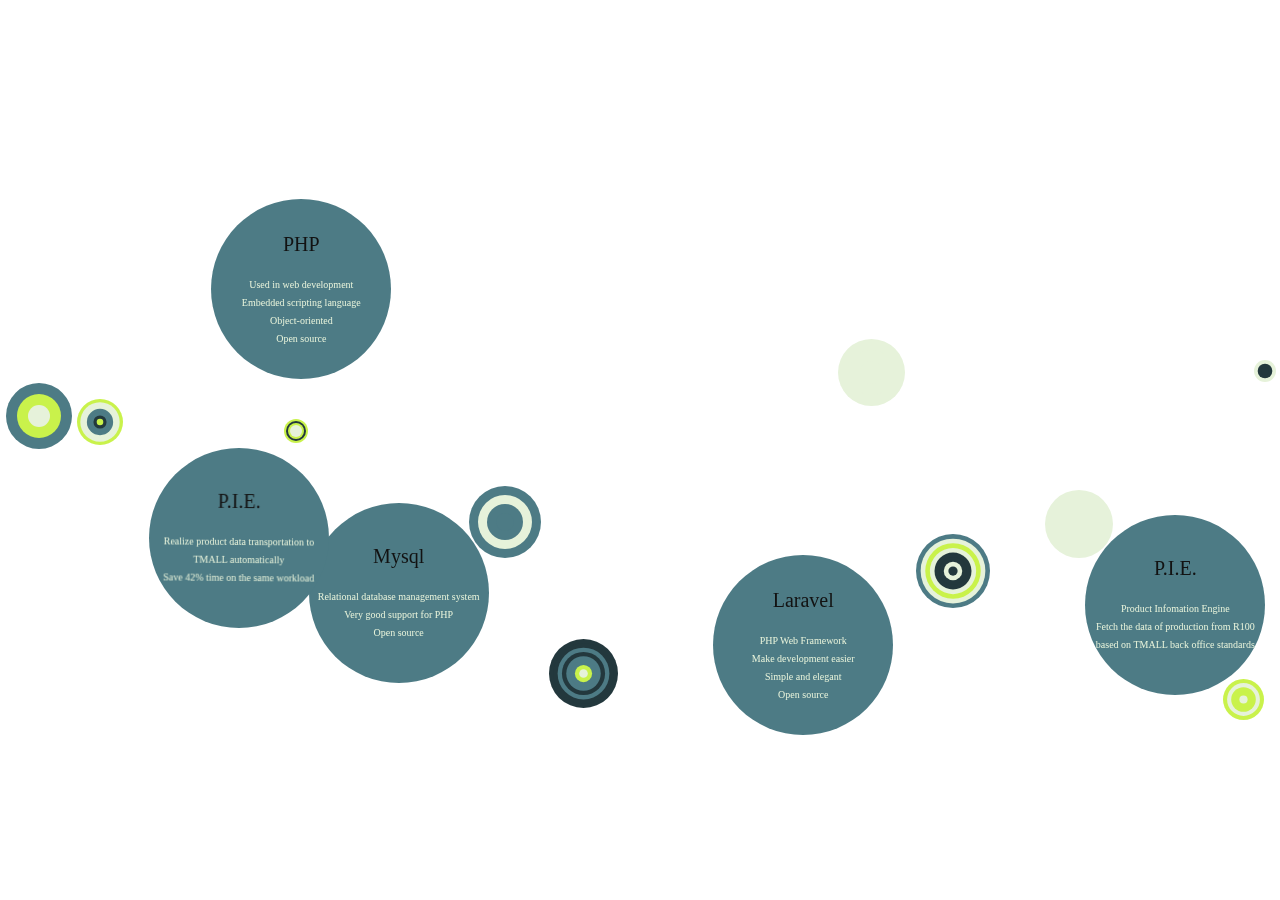
<file: project/ganjian/index.html>
<!doctype html>
<html>
	<head>
		<meta name="viewport" content="width=device-width, user-scalable=no, minimum-scale=1.0, maximum-scale=1.0">
		<meta http-equiv="X-UA-Compatible" content="chrome=1">
		<meta http-equiv="Content-Type" content="text/html; charset = UTF-8" />
		<title>PHP</title>
		<style>
			body {
				overflow: hidden;
				background-color: #FFFFFF;
				user-select: none;
				-webkit-user-select: none;
				-moz-user-select: none;
				-o-user-select: none;
				-ms-user-select: none;
			}
		</style>
	</head> 
	<body>
<div style="text-align:center;clear:both">
</div>
	<div id="canvas"></div>

	<script src="./game/protoclass.js"></script>
	<script src='./game/box2d.js'></script>

	<script src='./game/Main.js'></script>

	

	</body>
</html>
</file>
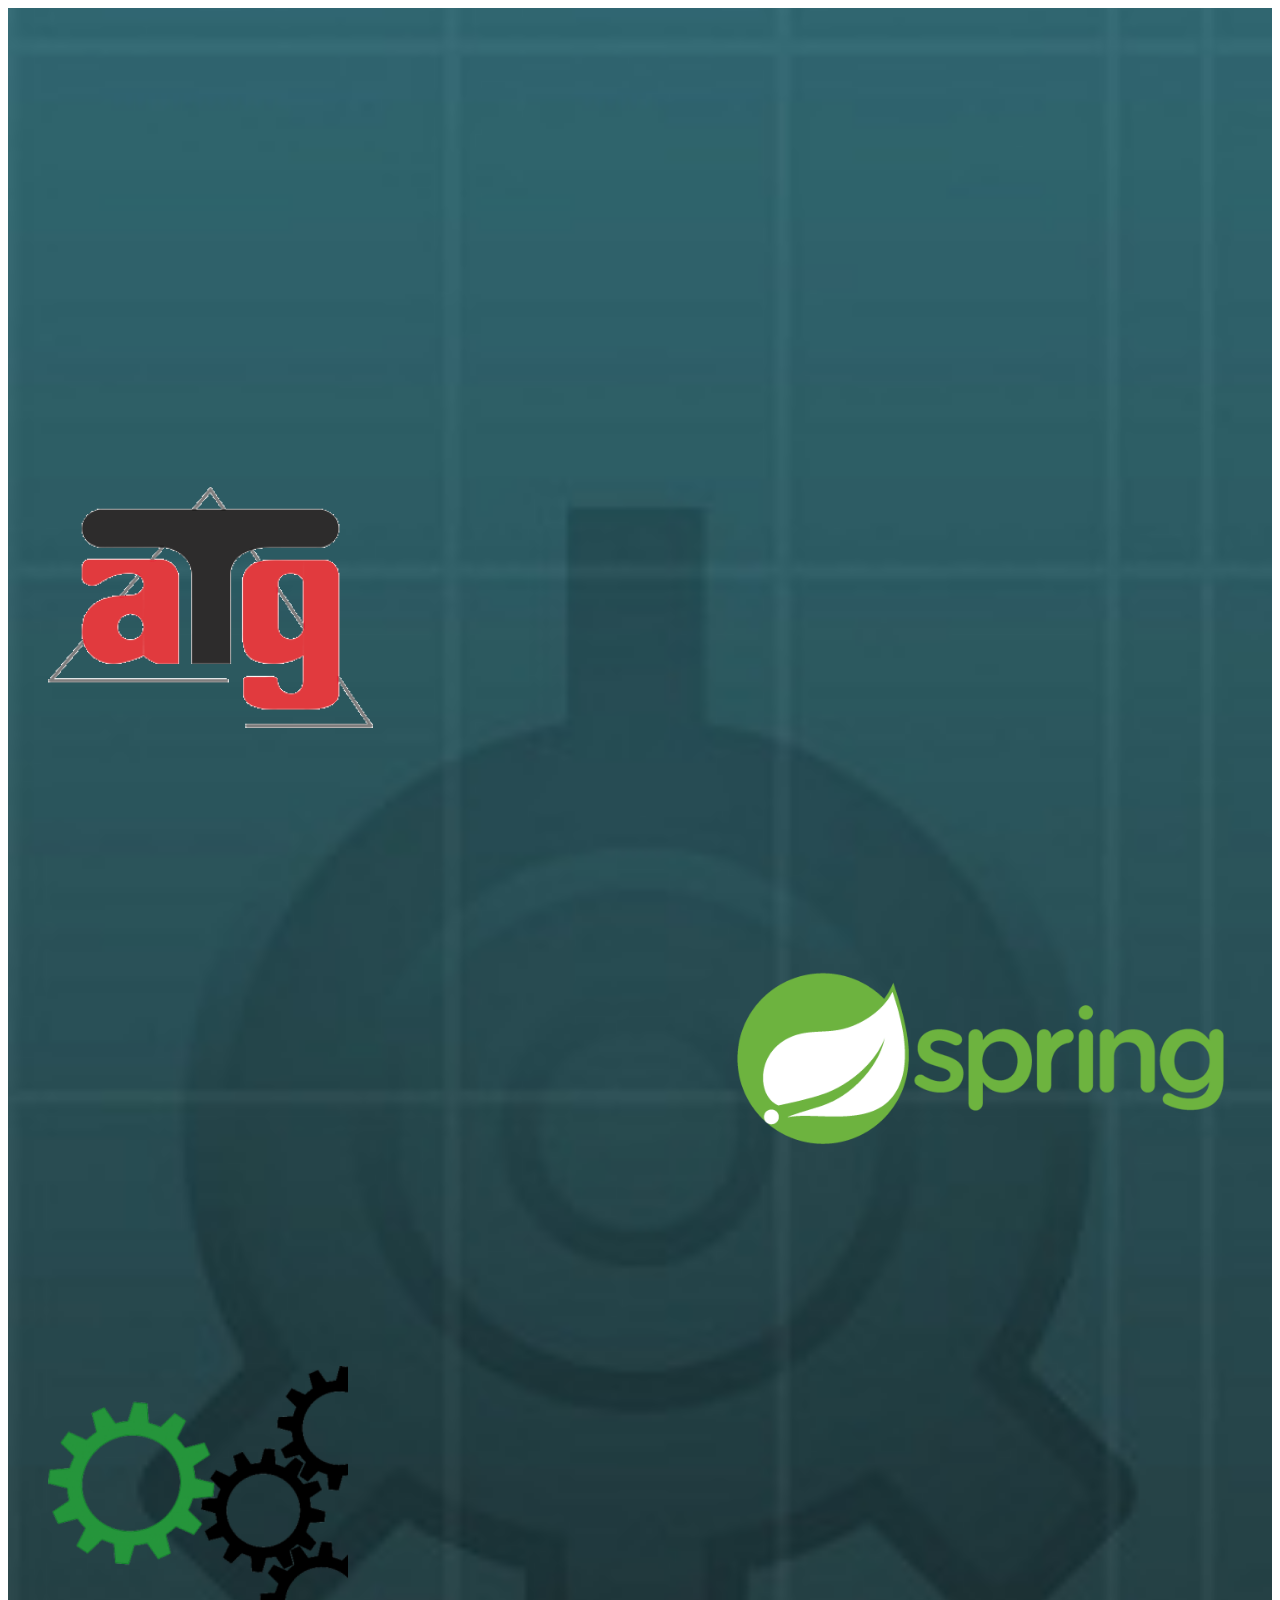
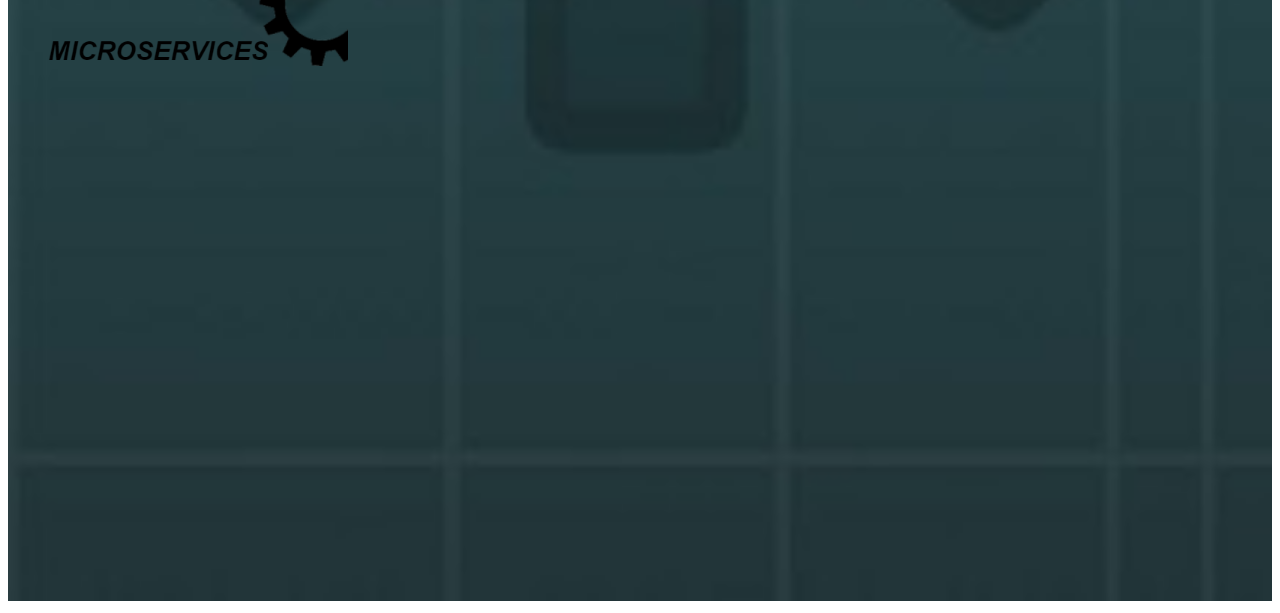
<file: project/java/index.html>
<!DOCTYPE html>
<html>

<head>

    <meta charset="UTF-8">

    <title>DEV team</title>

    <script src="js/jquery-3.2.1.min.js">

    </script>
    <style>
        .second-level{
            position:relative;
        }
        .second-level .background{
            width:100%;
            height:100%;
        }
        .second-level .team-logo{
            position:absolute;
            top:10px;
            left:30px;
            width:12%;
        }
        .second-level .back-home{
            position:absolute;
            top:20px;
            right:30px;
            width:7%;
        }
        .second-level .team-logo img{
            width:100%;
        }
        .second-level .back-home img{
            width:100%;
        }
        .second-level .sec{
            position:absolute;
            margin:40px;
            opaticty:0;
            top:-100px;
        }
        .second-level .sec img{
            width:500px;
        }
        .second-level .sec1.active{
            top:20%;
            opacity:1;
            transition: all 1s ease;
        }
        .second-level .sec2.active{
            top:40%;
            right:0;
            opacity:1;
            transition: all 1s ease;
        }
        .second-level .sec3.active{
            top:60%;
            opacity:1;
            transition: all 1s ease;
        }
        .second-level .sec1 img{
            width:325px;
        }
        .second-level .sec3 img{
            width:300px;
        }

    </style>

</head>

<body>
<div class="second-level">
    <img class="background" src="images/java1.jpg" alt=""/>
    <!--<div class="team-logo">-->
        <!--<a href="index.html">-->
            <!--<img src="images/devteam.png" alt=""/>-->
        <!--</a>-->
    <!--</div>-->
    <!--<div class="back-home">-->
        <!--<a href="index.html">-->
            <!--<img src="images/homepagelogo.png" alt=""/>-->
        <!--</a>-->
    <!--</div>-->

    <div class="sec sec1">
        <a href="https://frontcnpp.decathlon.com.cn/static/cube/">
            <img src="images/logo_ATG.gif" alt=""/>
        </a>
    </div>
    <div class="sec sec2">
        <a href="https://saibo01yang.wixsite.com/easypay?from=singlemessage&isappinstalled=0">
            <img src="images/spring-logo.png" alt=""/>
        </a>
    </div>
    <div class="sec sec3">
        <a href="https://frontcnpp.decathlon.com.cn/static/loyalty/">
            <img src="images/microservice.png" alt=""/>
        </a>
    </div>
</div>
</body>
<script>
    $(function(){
        $('.second-level .sec').addClass('active');
    })
</script>

</html>
</file>
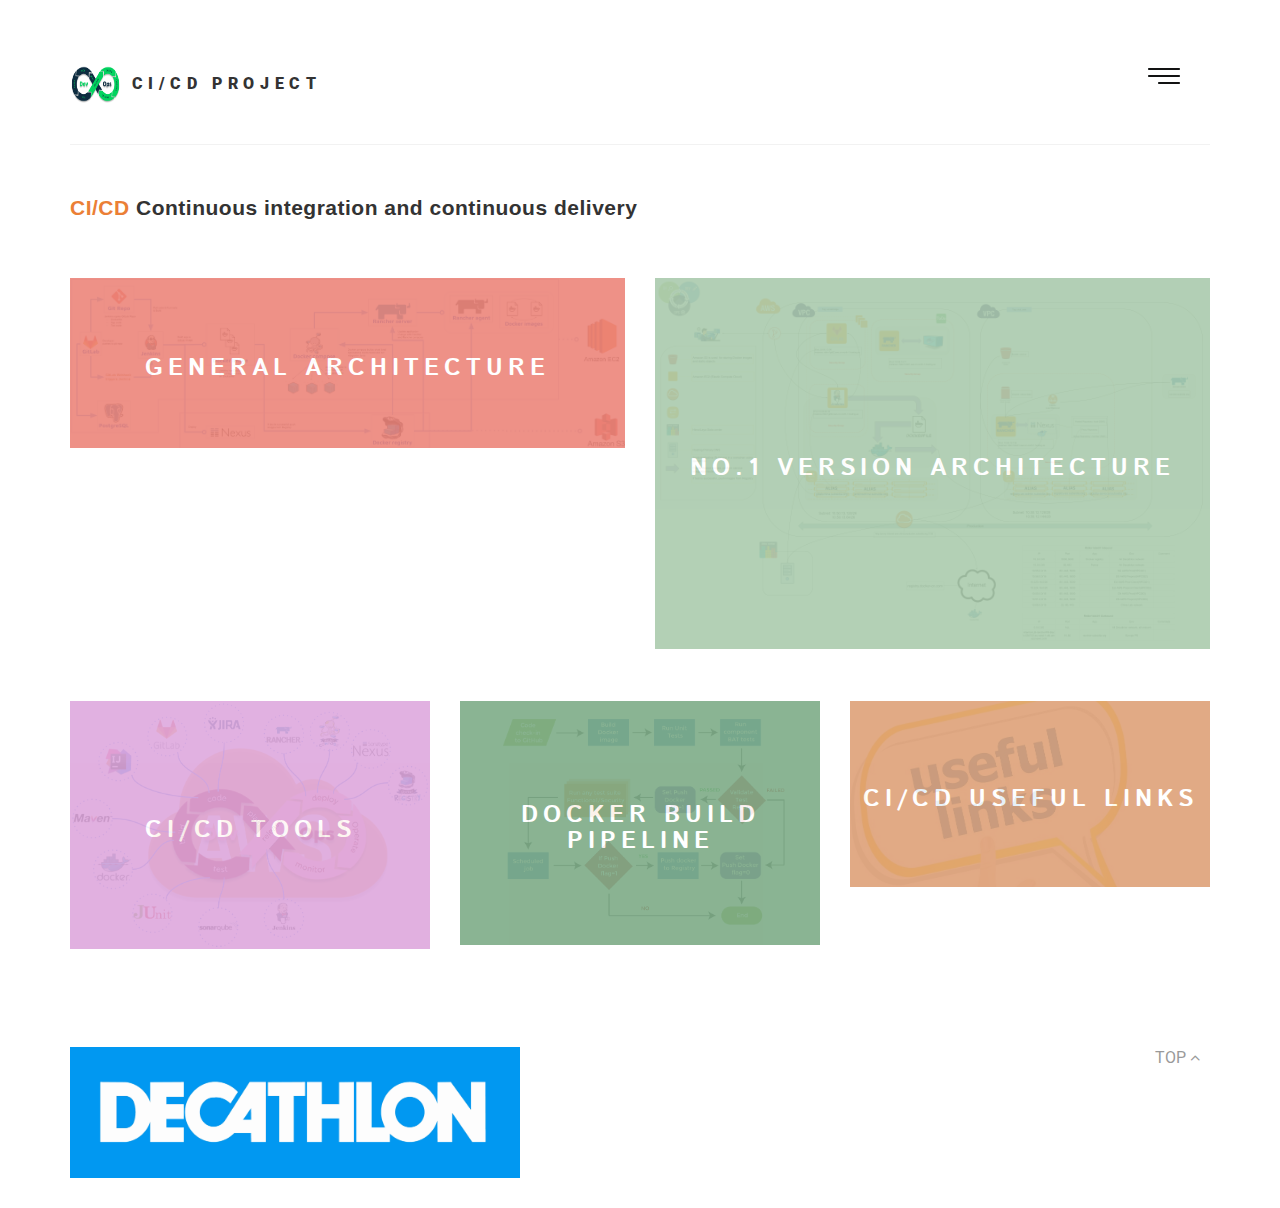
<file: project/yuanqin/index.html>
<!DOCTYPE HTML>
<html>
<head>
<title>CI/CD</title>

<meta charset="utf-8" />
<meta name="viewport" content="width=device-width, initial-scale=1" />
<meta name="viewport" content="width=device-width, initial-scale=1.0">
<link rel="stylesheet" type="text/css" href="assets/css/bootstrap.min.css">
<link rel="stylesheet" href="assets/font-awesome/css/font-awesome.min.css">		
<link href="https://fonts.googleapis.com/css?family=Istok+Web" rel="stylesheet">
<link href="https://fonts.googleapis.com/css?family=Roboto:400,400i,700" rel="stylesheet">
<link rel="stylesheet" href="assets/css/magnific-popup.css">

<link rel="stylesheet" type="text/css" href="assets/css/main.css">
</head>

<body id="cicd">
<!-- Wrapper -->
<section class="head" id="header">
	<div class="wrapper">
		<div class="container">
			<div class="row">
				<div class="col-md-12">
					<header class="header">
						<div class="inner">
							<!-- Logo -->
							<a href="#menu"class="nav-bars">
								<img src="images/nav_icon.svg" class="img-responsive" alt="Collapsable Navbar">
							</a>
							<a href="index.html" class="logo">
								<span class="symbol"><img src="images/logo.png" alt="Title" /></span><span class="title">ci/cd project</span>
							</a>
						</div>
					</header>
					<!-- Menu -->
					<nav id="menu">
						<h2>Menu</h2>
						<ul>
							<li><a href="index.html">Project</a></li>
							<li><a href="elements.html">Team</a></li>
						</ul>
					</nav>
				</div>
			</div>
		</div>
	</div>
</section>

<!-- Main -->

<section class="main-body">
	<div class="container">
		<div class="row">
			<div class="col-md-9">
				<p class="drescription"><span class="orange">CI/CD</span> Continuous integration and continuous delivery</p>
			</div>
		</div>
		<div class="tiles">
			<div class="row">
				<div class="col-md-6">
					<div class="a">
						<a href="#test-popup-1" class="open-popup-link">
							<img src="images/1.png" class="img-responsive" alt="Responsive image">
							<div class="img-hover glass">
								<div class="c-table">
									<div class="ct-cell">
										<h3 class="img-title">General Architecture</h3>
									</div>
								</div>
							</div>
						</a>
					</div>
					<div id="test-popup-1" class="white-popup mfp-hide">
						<div class="container-fluid">
							<div class="row">
								<div class="pop-up-color">
									<div class="col-md-8 p-l-0 p-r-0">
                                        <img src="images/logo-decathlon-team.png" class="img-responsive" alt="Responsive image">
										<img src="images/1.png" class="img-responsive" alt="Responsive image">
                                        <img src="images/dividing_line_header.png" class="img-responsive" alt="Responsive image">
									</div>
									<div class="col-md-4">
										<div>
											<h2 class="popup-head">Architecture introduction</h2>
										</div>
										<div>
                                            <img src="images/global_archi_detail.png" class="img-responsive" alt="Responsive image">
                                            <img src="images/dividing_line.png" class="img-responsive" alt="Responsive image">
											<p class="popup-parapraph">CI/CD Lifecycle</p>
                                            <img src="images/cicd_lifecycle.jpg" class="img-responsive" alt="Responsive image">
										</div>
									</div>
								</div>
							</div>
						</div>
					</div>
				</div>
				<div class="col-md-6">
					<div class="a">
						<a href="#test-popup-2" class="open-popup-link">
							<img src="images/cicd_detail_archi.png" class="img-responsive" alt="Responsive image">
							<div class="img-hover shoes-glass">
								<div class="c-table">
									<div class="ct-cell">
										<h3 class="img-title">No.1 Version Architecture</h3>
									</div>
								</div>
							</div>
						</a>
					</div>
					<div id="test-popup-2" class="white-popup mfp-hide">
						<div class="container-fluid">
							<div class="row">
								<div class="pop-up-color">
									<div class="col-md-3 p-l-0 p-r-0">
                                        <img src="images/logo-decathlon-team.png" class="img-responsive" alt="Responsive image">
										<img src="images/cicd_detail_archi.png" class="img-responsive" alt="Responsive image">
                                        <img src="images/dividing_line_header_mouse.png" class="img-responsive" alt="Responsive image">
									</div>
									<div class="col-md-1">
										<div>
											<h2 class="popup-head">Server/Application Architecture</h2>
										</div>
										<div>
											<p class="popup-parapraph">
                                                <ul>
                                                    <li>
                                                        Part 1: Getting started with CI/CD and Docker
                                                    </li>
                                                    <li>
                                                        Part 2: Moving to Jenkins pipeline
                                                    </li>
                                                    <li>
                                                        Part 3: Adding Rancher for Orchestration                                                    </li>
                                                    <li>
                                                        Part 4: Completing the Cycle with Service Discovery
                                                    </li>
                                                </ul>
                                            </p>
                                            <img src="images/workflow.jpg" style="height: 10%; width: 100%">
										</div>
									</div>
								</div>
							</div>
						</div>
					</div>
				</div>
			</div><br>
			<div class="row">
				<div class="col-md-4">
					<div class="a">
						<a href="#test-popup-3" class="open-popup-link">
							<img src="images/cicd_tools.png" class="img-responsive" alt="Responsive image">
							<div class="img-hover hand-parts">
								<div class="c-table">
									<div class="ct-cell">
										<h3 class="img-title">CI/CD Tools</h3>
									</div>
								</div>
							</div>
						</a>
					</div>
					<div id="test-popup-3" class="white-popup mfp-hide">
						<div class="container-fluid">
							<div class="row">
								<div class="pop-up-color">
									<div class="col-md-8 p-l-0 p-r-0">
                                        <img src="images/logo-decathlon-team.png" class="img-responsive" alt="Responsive image">
                                        <div class="col-md-4">
                                            <div>
                                                <h2 class="popup-head">CI/CD Tools</h2>
                                            </div>
                                            <div>
                                                <p class="popup-parapraph">
                                                </p>
                                            </div>
                                        </div>
										<img src="images/cicd_tools.png" class="img-responsive" alt="Responsive image">
                                        <!--<img src="images/dividing_line2.png" class="img-responsive" alt="Responsive image">-->
                                    </div>
								</div>
							</div>
						</div>
					</div>
				</div>
				<div class="col-md-4">
					<div class="a">
						<a href="#test-popup-4" class="open-popup-link">
							<img src="images/docker_build_pipeline.png" class="img-responsive" alt="Responsive image">
							<div class="img-hover table-with-phone">
								<div class="c-table">
									<div class="ct-cell">
										<h3 class="img-title">Docker build pipeline</h3>
									</div>
								</div>
							</div>
						</a>
					</div>
					<div id="test-popup-4" class="white-popup mfp-hide">
						<div class="container-fluid">
							<div class="row">
								<div class="pop-up-color">
									<div class="col-md-8 p-l-0 p-r-0">
                                        <img src="images/logo-decathlon-team.png" class="img-responsive" alt="Responsive image">
									</div>
									<div class="col-md-4">
										<div>
											<h2 class="popup-head">Build process with Jenkins + Docker</h2>
                                            <img src="images/docker_build_pipeline.png" class="img-responsive" alt="Responsive image">
                                        </div>
										<div>
											<p class="popup-parapraph">
                                            </p>
										</div>
									</div>
								</div>
							</div>
						</div>
					</div>
				</div>
				<div class="col-md-4">
					<div class="a">
						<a href="#test-popup-5" class="open-popup-link">
							<img src="images/useful-link1.jpg" class="img-responsive" alt="Responsive image">
							<div class="img-hover orange-shoe">
								<div class="c-table">
									<div class="ct-cell">
										<h3 class="img-title">CI/CD Useful links</h3>
									</div>
								</div>
							</div>
						</a>
					</div>
					<div id="test-popup-5" class="white-popup mfp-hide">
						<div class="container-fluid">
							<div class="row">
								<div class="pop-up-color">
									<div class="col-md-8 p-l-0 p-r-0">
                                        <img src="images/logo-decathlon-team.png" class="img-responsive" alt="Responsive image">
                                        <img src="images/userful_link.png" class="img-responsive" alt="Responsive image">
									</div>
									<div class="col-md-4">
										<div>
											<h4 class="popup-head">For the each tool, you can ask
                                                <ul>
                                                    <li>
                                                        <img src="images/jenkins_deng.jpeg" style="height: 40px; width: 60px"><span style="color: orange; font-family: 'Arimo for Powerline'; font-size: small">&nbspYuanqin DENG</span>
                                                    </li>
                                                    <li>
                                                        <img src="images/jenkins_yan.jpeg" style="height: 40px; width: 60px"><span style="color: orange; font-family: 'Arimo for Powerline'; font-size: small">&nbspJiwen YAN</span>
                                                    </li>
                                                    <li>
                                                        <img src="images/jenkins_qu.jpeg" style="height: 40px; width: 50px"><span style="color: orange; font-family: 'Arimo for Powerline'; font-size: small">&nbsp&nbsp&nbsp&nbspQuennel QU</span>
                                                    </li>
                                                    <li>
                                                        <img src="images/jenkins_jin.jpeg" style="height: 40px; width: 50px"><span style="color: orange; font-family: 'Arimo for Powerline'; font-size: small">&nbsp&nbsp&nbsp&nbspGordon JIN</span>
                                                    </li>
                                                </ul>
                                                about the access right
                                            </h4>
										</div>
										<div class="col-md-4">
                                            <img src="images/dividing_line2.png" class="img-responsive" alt="Responsive image">
                                            <h1 class="">CI/CD Tools URL</h1>
                                            <p><Strong>Gitlab: </Strong><a href="http://gitlabchina.subsidia.org">gitlabchina.subsidia.org</a> </p>
                                            <p><Strong>Jenkins:</Strong><a href="http://jenkinschina.subsidia.org">jenkinschina.subsidia.org</a></p>
                                            <p><Strong>Nexus: </Strong><a href="https://registry-cn-admin.subsidia.org">registry-cn-admin.subsidia.org</a></p>
                                            <p><Strong>Rancher: </Strong><a href="http://rancher.subsidia.org">rancher.subsidia.org</a></p>
										</div>
                                        <div>
                                            <img src="images/dont_forget.jpg" style="height: 70px; width: 70px"><span style="color: #d43f3a; font-family: 'Arimo for Powerline'; font-size: small; font-weight: bold">&nbsp&nbsp&nbsp&nbspThese URL are only active in our internat～</span>
                                        </div>
									</div>
								</div>
							</div>
						</div>
					</div>
				</div>
			</div><br>
		</div>
	</div>
</section>


<section class="footer">		
	<footer>
		<div class="container">
			<div class="row">
				<div class="col-sm-8 col-xs-9">
                    <img src="images/decathlon_logo.png" style="height: 10%; width: 60%">
				</div>
				<div class="col-sm-4 col-xs-3" align="right">
					<a href="#" id="back-to-top" class="top text-right" >TOP <i class="fa fa-angle-up" aria-hidden="true"></i> </a>
				</div>
			</div>
		</div>											
	</footer>
</section>

<!-- Scripts -->

<script src="assets/js/jquery-3.1.0.min.js"></script>
<script src="assets/js/bootstrap.min.js"></script>
<script src="assets/js/jquery.magnific-popup.min.js"></script>

<script src="assets/js/script.js"></script>

<!--  ===== Scroll to Top ====  -->
<script>
	if ($('#back-to-top').length) {
		$('#back-to-top').on('click', function (e) {
			e.preventDefault();
			$('html,body').animate({
				scrollTop: 0
			}, 700);
		});
	}
</script>

</body>
</html>
</file>
<file: project/yuanqin/assets/css/main.css>
* {
	outline: none !important;
}
body {
	font-family: 'Roboto', sans-serif;
	font-size: 16px;
}

a:hover {
	text-decoration: none;
}

blockquote {
	font-style: italic;
	border-left: 3px solid #333;
}
h1, h2, h3, h4, h5, h6{
	font-family: 'Istok Web', sans-serif;
	font-weight: bold;
}
textarea {
	resize: none;
}
h1 {
	font-size: 36px;
	margin-top: 45px;
}
h2 {
	font-size: 31px;
}
pre {
	background-color: e4e4e4;
	border-radius: 10px;
}

.inner {
    border-bottom: 1px solid #f2f2f2;
}

.drescription {
	padding-top: 2.3em;
    font-family: 'Roboto Bold', sans-serif;
    font-size: 21px;
    font-weight: 700;
    letter-spacing: .5px;
}

.orange {
	color: #eb7f36;
}
.checkbox-inline, .radio-inline {
	
	font-size: 15px;
	margin: 25px 0px 0px 0px;
}

.fa-circle-thin:before, .fa-check-circle:before, .fa-check-square:before, .fa-square-o:before {
    font-size: 25px;
    margin-right: 7px;
}
.contact {
	background-color: #f8f8f8;
	padding: 5em 0em;
}
.contact h1 {
	padding-bottom: 30px;
    font-size: 25px;
    letter-spacing: 5px;
    margin-top: 0px;
}

.contact p {
    margin-bottom: 15px;
}

.contact p.contact-desc {
    margin-bottom: 25px;
    line-height: 27px;
}

.social-contact-icon {
	background-color: #f2f3f4;
}
.fa {
	margin-right: 10px;
}
.top {
	color: #999999;
	position: absolute;
    top: 0;
    right: 15px;
}

.item1, .item2 {
	height: 100px;
}

.item1 {
	background-color: red;
}

.item2 {
	background-color: green;
}

.form-control {
    border: none;
    box-shadow: none;
    border-bottom: 1px solid #adadad;
    border-radius: 0px;
    padding: 15px;
    height: auto;
    margin-bottom: 30px;
}
.gt {
    border: none;
    box-shadow: none;
    border-bottom: 1px solid #adadad;
    border-radius: 0px;
    background-color: #f8f8f8;
}

.icon {
		text-decoration: none;
		border-bottom: none;
		position: relative;
	}

		.icon:before {
			-moz-osx-font-smoothing: grayscale;
			-webkit-font-smoothing: antialiased;
			font-family: FontAwesome;
			font-style: normal;
			font-weight: normal;
			text-transform: none !important;
		}

		.icon > .label {
			display: none;
		}

		.icons {
			padding: 30px 0px 0px 30px;
		}
		.footer {
			padding: 30px 0px;
		}

		.icon.style2 {
			-moz-transition: background-color 0.2s ease-in-out, color 0.2s ease-in-out, border-color 0.2s ease-in-out;
			-webkit-transition: background-color 0.2s ease-in-out, color 0.2s ease-in-out, border-color 0.2s ease-in-out;
			-ms-transition: background-color 0.2s ease-in-out, color 0.2s ease-in-out, border-color 0.2s ease-in-out;
			transition: background-color 0.2s ease-in-out, color 0.2s ease-in-out, border-color 0.2s ease-in-out;
			background-color: transparent;
			border: solid 4px #f2f3f4;
			border-radius: 4px;
			width: 70px;
			height: 70px;
			display: inline-block;
			text-align: center;
			line-height: 65px;
			color: inherit;
			border-radius: 100%;
		}

			.icon.style2:before {
				font-size: 1.4em;
				color: #ffffff;
			}

			.icon.style2:hover {
				border-color: #c9c9c9;
			}

			.icon.style2:active {
				background-color: rgba(242, 132, 158, 0.1);
			}


			.contact-info{

				margin-left: 38px;
				padding: 30px 0px 70px 0px;
			}

.icon.style2.fa-facebook {

	background-color: #4071bb;
}
.icon.style2.fa-twitter {

	background-color: #27c7f5;
}
.icon.style2.fa-instagram {

	background-color: #3384c8;
}
.icon.style2.fa-dribbble {

	background-color: #fa1455;
}
.icon.style2.fa-google-plus {

	background-color: #ff8400;
}
.icon.style2.fa-stumbleupon {

	background-color: #85bb40;
}
.icon.style2.fa-behance {

	background-color: #183867;
}
.icon.style2.fa-linkedin {

	background-color: #465f91;
}
.icon.style2.fa-vk {

	background-color: #ff8400;
}
.icon.style2.fa-tumblr {

	background-color: #567a8c;
}
.icon.style2.fa-reddit-alien {

	background-color: #f13503;
}
.icon.style2.fa-pinterest {

	background-color: #f14603;
}

.right-color {

	color: #adadad;
}

#main {
    margin-top: 30px;
}
.copyrights{
	text-indent:-9999px;
	height:0;
	line-height:0;
	font-size:0;
	overflow:hidden;
}
.btn-tobais {
	-webkit-transition: all 0.4s ease-in-out;
	-moz-transition: all 0.4s ease-in-out;
	-ms-transition: all 0.4s ease-in-out;
	-o-transition: all 0.4s ease-in-out;
	transition: all 0.4s ease-in-out;
	border-radius: 25px;
	font-size: 12px;
	color: #333;
    background-color: #ffffff;
    margin-top: 30px;
    border: 1px solid;
    padding: 10px 20px;
}
.hover-off:hover{
	color: #fff;
}

/* Header */

	.header {
		padding: 4em 0 0 ;
	}

		.header .logo {
			display: block;
			border-bottom: 0;
			color: inherit;
			font-weight: 900;
			letter-spacing: 0.35em;
			margin: 0 0 2.5em 0;
			text-decoration: none;
			text-transform: uppercase;
			display: inline-block;
		}

			.header .logo > * {
				display: inline-block;
				vertical-align: middle;
			}

			.header .logo .symbol {
				margin-right: 0.65em;
			}

				.header .logo .symbol img {
					display: block;
					width: 3.2em;
					height: 2.5em;
				}


.unordarlist {
	font-family: 'Roboto', sans-serif;
    list-style-type: square;
    font-size: bold;
    font-weight: bold;
    margin-left: -22px;
}


.img-fit{
	display: block;
	min-width: 100%;
}

.image-text{

	margin:  60px 0px;
}
.image-text-text{

	margin: 20px 0px;
}
.tiles{

	margin: 30px 0px;
}
img.img-responsive {
    margin: 15px 0px;
}
.btn-send {

	padding: 10px 30px;
    background-color: #333;
    color: #fff;
    margin-top: 30px;
}

.btn-defalt {

	background-color: #333;
	color: #fff;
	padding: 13px 40px;
	border-radius: 20px;
}
.btn-special {
	background-color: #333;
	color: #fff;
	padding: 13px 40px;
	border-radius: 20px;
}
.btn-big {
	background-color: #333;
	color: #fff;
	padding: 15px 35px;
	border-radius: 30px;
}
.btn-small {
	background-color: #333;
	color: #fff;
	padding: 7px 25px;
	border-radius: 30px;
}
.btn-fit {
	background-color: #333;
	color: #fff;
	padding: 12px 170px;
}
@media only screen and (max-width: 417px) {
    .btn-fit {
        padding: 12px 90px;
    }
}
.btn-fit-small {
	background-color: #333;
	color: #fff;
	padding: 8px 153px;
}
@media only screen and (max-width: 417px) {
    .btn-fit-small {
        padding: 8px 79px;
    }
}
.btn:hover{
	background-color: #555;
    color: #fff;
}
.btn:focus{
	background-color: #333;
	color: #fff;
    text-decoration: none;
}

.btn-fit-mid {
	padding: 12px 170px;
}
@media only screen and (max-width: 400px) {
    .btn-fit-mid {
        padding: 12px 100px;
    }
}
.btn-fit-small-mid {
	padding: 12px 153px;
}
@media only screen and (max-width: 400px) {
    .btn-fit-small-mid {
        padding: 12px 85px;
    }
}
.btn-disabled {
	background-color: #c1c1c1;
	color: #fff;
	padding: 13px 40px;
	border-radius: 20px;
	
	
}

button[disabled], html input[disabled] {
	cursor: not-allowed;
}
.btn-disabled-white {
	
	color: #c1c1c1;
	padding: 13px 40px;
	border-radius: 20px;
	
}
.btn-action-small {
	background-color: #333;
	color: #fff;
	padding: 8px 30px;
	border-radius: 20px;
}
.btn-action-small-white {
	padding: 8px 30px;
	border-radius: 20px;
}
.btn-action-default-white {
	padding: 12px 170px;
}
@media only screen and (max-width: 400px) {
    .btn-action-default-white {
        padding: 12px 100px;
    }
}
.btn-action-small-2 {
	background-color: #333;
	color: #fff;
	padding: 9px 170px;
}
@media only screen and (max-width: 400px) {
    .btn-action-small-2 {
        padding: 12px 100px;
    }
}
.btn-action-small-white-2 {
	padding: 9px 170px;
}
@media only screen and (max-width: 400px) {
    .btn-action-small-white-2 {
        padding: 12px 100px;
    }
}
.btn-send-2 {
	padding: 18px 60px;
    background-color: #333;
    color: #fff;
    margin-top: 10px;
}


/* Menu */

	.wrapper {
		-moz-transition: opacity 0.45s ease;
		-webkit-transition: opacity 0.45s ease;
		-ms-transition: opacity 0.45s ease;
		transition: opacity 0.45s ease;
		opacity: 1;
	}

	#menu {
		-moz-transform: translateX(22em);
		-webkit-transform: translateX(22em);
		-ms-transform: translateX(22em);
		transform: translateX(22em);
		-moz-transition: -moz-transform 0.45s ease, visibility 0.45s;
		-webkit-transition: -webkit-transform 0.45s ease, visibility 0.45s;
		-ms-transition: -ms-transform 0.45s ease, visibility 0.45s;
		transition: transform 0.45s ease, visibility 0.45s;
		position: fixed;
		top: 0;
		right: 0;
		width: 22em;
		max-width: 80%;
		height: 100%;
		-webkit-overflow-scrolling: touch;
		background: #333;
		color: #ffffff;
		cursor: default;
		visibility: hidden;
		z-index: 10002;
	}

		#menu > .inner {
			-moz-transition: opacity 0.45s ease;
			-webkit-transition: opacity 0.45s ease;
			-ms-transition: opacity 0.45s ease;
			transition: opacity 0.45s ease;
			-webkit-overflow-scrolling: touch;
			position: absolute;
			top: 0;
			left: 0;
			width: 100%;
			height: 100%;
			padding: 2.75em;
			opacity: 0;
			overflow-y: auto;
		}

			#menu > .inner > ul {
				list-style: none;
				margin: 0 0 1em 0;
				padding: 0;
			}
			#menu > .inner > h2 {
				list-style: none;
				padding-bottom: 30px;
				margin-top: 10px;
				margin-bottom: 15px;
			}

				#menu > .inner > ul > li {
					padding: 0;
					/* border-top: solid 1px rgba(255, 255, 255, 0.15); */
				}

					#menu > .inner > ul > li a {
						display: block;
						padding: 7px 0px;
						line-height: 1.5;
						border: 0;
						color: inherit;
					}

					#menu > .inner > ul > li:first-child {
						border-top: 0;
						margin-top: -1em;
					}

		#menu > .close {
			-moz-transition: opacity 0.45s ease, -moz-transform 0.45s ease;
			-webkit-transition: opacity 0.45s ease, -webkit-transform 0.45s ease;
			-ms-transition: opacity 0.45s ease, -ms-transform 0.45s ease;
			transition: opacity 0.45s ease, transform 0.45s ease;
			-moz-transform: scale(0.25) rotate(180deg);
			-webkit-transform: scale(0.25) rotate(180deg);
			-ms-transform: scale(0.25) rotate(180deg);
			transform: scale(0.25) rotate(180deg);
			-webkit-tap-highlight-color: transparent;
			display: block;
			position: absolute;
			top: 3em;
			right: 6em;
			width: 6em;
			text-indent: 6em;
			height: 3em;
			border: 0;
			font-size: 1em;
			opacity: 0;
			overflow: hidden;
			padding: 0;
			white-space: nowrap;
		}

			#menu > .close:before, #menu > .close:after {
				-moz-transition: opacity 0.2s ease;
				-webkit-transition: opacity 0.2s ease;
				-ms-transition: opacity 0.2s ease;
				transition: opacity 0.2s ease;
				content: '';
				display: block;
				position: absolute;
				top: 0;
				left: 0;
				width: 100%;
				height: 100%;
				background-position: center;
				background-repeat: no-repeat;
				background-size: 2em 2em;
			}

			#menu > .close:before {
				background-image: url("data:image/svg+xml;charset=utf8,%3Csvg xmlns='http://www.w3.org/2000/svg' width='100' height='100' viewBox='0 0 100 100' preserveAspectRatio='none'%3E%3Cstyle%3Eline %7B stroke-width: 8px%3B stroke: %23f2849e%3B %7D%3C/style%3E%3Cline x1='15' y1='15' x2='85' y2='85' /%3E%3Cline x1='85' y1='15' x2='15' y2='85' /%3E%3C/svg%3E");
				opacity: 0;
			}

			#menu > .close:after {
				background-image: url("data:image/svg+xml;charset=utf8,%3Csvg xmlns='http://www.w3.org/2000/svg' width='100' height='100' viewBox='0 0 100 100' preserveAspectRatio='none'%3E%3Cstyle%3Eline %7B stroke-width: 8px%3B stroke: %23585858%3B %7D%3C/style%3E%3Cline x1='15' y1='15' x2='85' y2='85' /%3E%3Cline x1='85' y1='15' x2='15' y2='85' /%3E%3C/svg%3E");
				opacity: 1;
			}

			#menu > .close:hover:before {
				opacity: 1;
			}

			#menu > .close:hover:after {
				opacity: 0;
			}

		@media screen and (max-width: 736px) {

			#menu {
				-moz-transform: translateX(16.5em);
				-webkit-transform: translateX(16.5em);
				-ms-transform: translateX(16.5em);
				transform: translateX(16.5em);
				width: 16.5em;
			}

				#menu > .inner {
					padding: 2.75em 1.5em;
				}

				#menu > .close {
					top: 0.5em;
					left: -4.25em;
					width: 4.25em;
					text-indent: 4.25em;
				}

					#menu > .close:before, #menu > .close:after {
						background-size: 1.5em 1.5em;
					}

		}

	body.is-menu-visible #wrapper {
		-moz-pointer-events: none;
		-webkit-pointer-events: none;
		-ms-pointer-events: none;
		pointer-events: none;
		cursor: default;
		opacity: 0.25;
	}

	body.is-menu-visible #menu {
		-moz-transform: translateX(0);
		-webkit-transform: translateX(0);
		-ms-transform: translateX(0);
		transform: translateX(0);
		visibility: visible;
	}

		body.is-menu-visible #menu > * {
			opacity: 1;
		}

		body.is-menu-visible #menu .close {
			-moz-transform: scale(1.0) rotate(0deg);
			-webkit-transform: scale(1.0) rotate(0deg);
			-ms-transform: scale(1.0) rotate(0deg);
			transform: scale(1.0) rotate(0deg);
			opacity: 1;
		}

		.nav-bars {
			position: absolute;
			right: 15px;
			width: auto;
			height: auto;
			top: 15px;
			padding: 30px;
		}

		.nav-bars i {
			color: #000;
			font-size: 20px;
			margin-right: 0px;
		}




/*---------------------------hover---------------------*/
#open-popup {padding:20px}
.white-popup {
  position: relative;
  background: #FFF;
  width: auto;
  max-width: 1150px;
}

.a a img.img-responsive {
	opacity: 0.5;
	-webkit-transition: all 0.5s ease-in-out;
	-moz-transition: all 0.5s ease-in-out;
	-ms-transition: all 0.5s ease-in-out;
	-o-transition: all 0.5s ease-in-out;
	transition: all 0.5s ease-in-out;
}
.a a:hover img.img-responsive{
	opacity: 1;
}
.a a .img-hover {
    position: absolute;
    left: 15px;
    top: 15px;
    right: 15px;
    bottom: 15px;
    text-align: center;
    color: #fff;
    text-transform: uppercase;
    transition: all .5s ease-in-out;
    opacity: 0.8;
}

@media screen and (max-width: 768px) {
	.a a .img-hover {
	top: 0px;
	bottom: 0px;
	}
}

.a a:hover .img-hover {
	opacity: 0;
}
.a a .img-hover.glass {
    background: #ea766a;
}
.a a .img-hover.shoes-glass {
    background: #a0c4a3;
}
.a a .img-hover.hand-parts {
    background: #da9dd9;
}
.a a .img-hover.table-with-phone {
    background: #6da178;
}
.a a .img-hover.orange-shoe {
    background: #da9567;
}
.a a .img-hover.glass-shoes {
    background: #5dc6aa;
}
.a a .img-hover.girls-tops {
    background: #cab0a6;
}
.a a .img-hover.egg-arts {
    background: #ddd173;
}
.a a .img-hover .c-table {
	display: table;
	width: 100%;
	height: 100%;
}

.a a .img-hover .c-table .ct-cell {
    display: table-cell;
    vertical-align: middle;
}

.a a .img-hover .c-table .ct-cell .img-title {
	display: block;
	letter-spacing: 5px;
	transition: all 0.5s cubic-bezier(0.81, -0.14, 0.47, 1)
}

.a a:hover .img-hover .c-table .ct-cell .img-title {
    display: none;
}

/*---------------------------popup----------------------------*/
.white-popup {
  position: relative;
  background-color: #FFF;
  padding: 0px;
  width: auto;
  max-width: 1150px;
  margin: 0px auto;
}
.popup-head {
	margin-top: 50px;
    margin-bottom: 35px;
    margin-left: 15px;
}
.popup-parapraph {
	padding: 0px 15px;
}
.pop-up-icon {
	padding: 20px 20px;
}
.pop-up:hover {
    border-color: #c9c9c9;
}
li.popup-socials-icons {
	padding-left: 15px;
}
.pop-up {
			-moz-transition: background-color 0.2s ease-in-out, color 0.2s ease-in-out, border-color 0.2s ease-in-out;
			-webkit-transition: background-color 0.2s ease-in-out, color 0.2s ease-in-out, border-color 0.2s ease-in-out;
			-ms-transition: background-color 0.2s ease-in-out, color 0.2s ease-in-out, border-color 0.2s ease-in-out;
			transition: background-color 0.2s ease-in-out, color 0.2s ease-in-out, border-color 0.2s ease-in-out;
			background-color: transparent;
			border: solid 4px #ffffff;
			border-radius: 4px;
			width: 50px;
			height: 50px;
			display: inline-block;
			text-align: center;
			line-height: 45px;
			color: inherit;
			border-radius: 100%;
		}
.pop-up.fa-facebook {

	background-color: #4071bb;
}
.pop-up.fa-twitter {

	background-color: #27c7f5;
}
.pop-up.fa-google-plus {

	background-color: #ff8400;
}
.pop-up.fa-pinterest {

	background-color: #f14603;
}
.icon.pop-up {
				font-size: 1.0em;
				color: #ffffff;
			}
.pop-up-color {
	background-color: #fff;
}

.pop-up-color img {
	margin: 0px auto;
}

.pop-up-color .p-r-0 {
	padding-right: 0px;
}
.pop-up-color .p-l-0 {
	padding-left: 0px;
}

.pop-up-color section {
	margin-top: 250px;
}

@media screen and (max-width: 1024px) {
	.pop-up-color section {
	margin-top: 25px;
	}
}

li.social-icons {
    padding-left: 15px;
    margin-top: 20px;
    margin-bottom: 20px;
}
.social-contact {
    padding-top: 10px;
    padding-left: 0px;
    text-align: center;
}
.socials-icons a {
    width: 40px;
    height: 40px;
    border-radius: 50%;
    border: 2px solid #fff;
    /* background: #6DBEC2; */
    background-color: #49C1DC;
    float: left;
    color: white;
    padding-top: 3px;
    font-size: 20px;
}
.social-contact li {
    list-style: none;
    display: inline-block;
}
.popup-social-contact {
    padding-top: 10px;
    padding-left: 0px;
    text-align: center;
}
.popup-socials-icons a {
    width: 40px;
    height: 40px;
    border-radius: 50%;
    border: 2px solid #fff;
    /* background: #6DBEC2; */
    background-color: #49C1DC;
    float: left;
    color: white;
    padding-top: 3px;
    font-size: 20px;
}
.popup-social-contact li {
    list-style: none;
    display: inline-block;
    padding-left: 6px;
}
textarea#message {
    margin-top: 35px;
}

.form-control:focus {
    border-color: #adadad;
    box-shadow: none;
}
@media screen and (max-width: 600px) {
	.mfp-arrow {
	top: 56%;
}
@media screen and (min-width: 601px) {
	.mfp-arrow {
	top: 40%;
}
.mfp-content .white-popup .col-md-4 {
	padding-right: 25px;
	padding-left: 25px;
}
</file>
